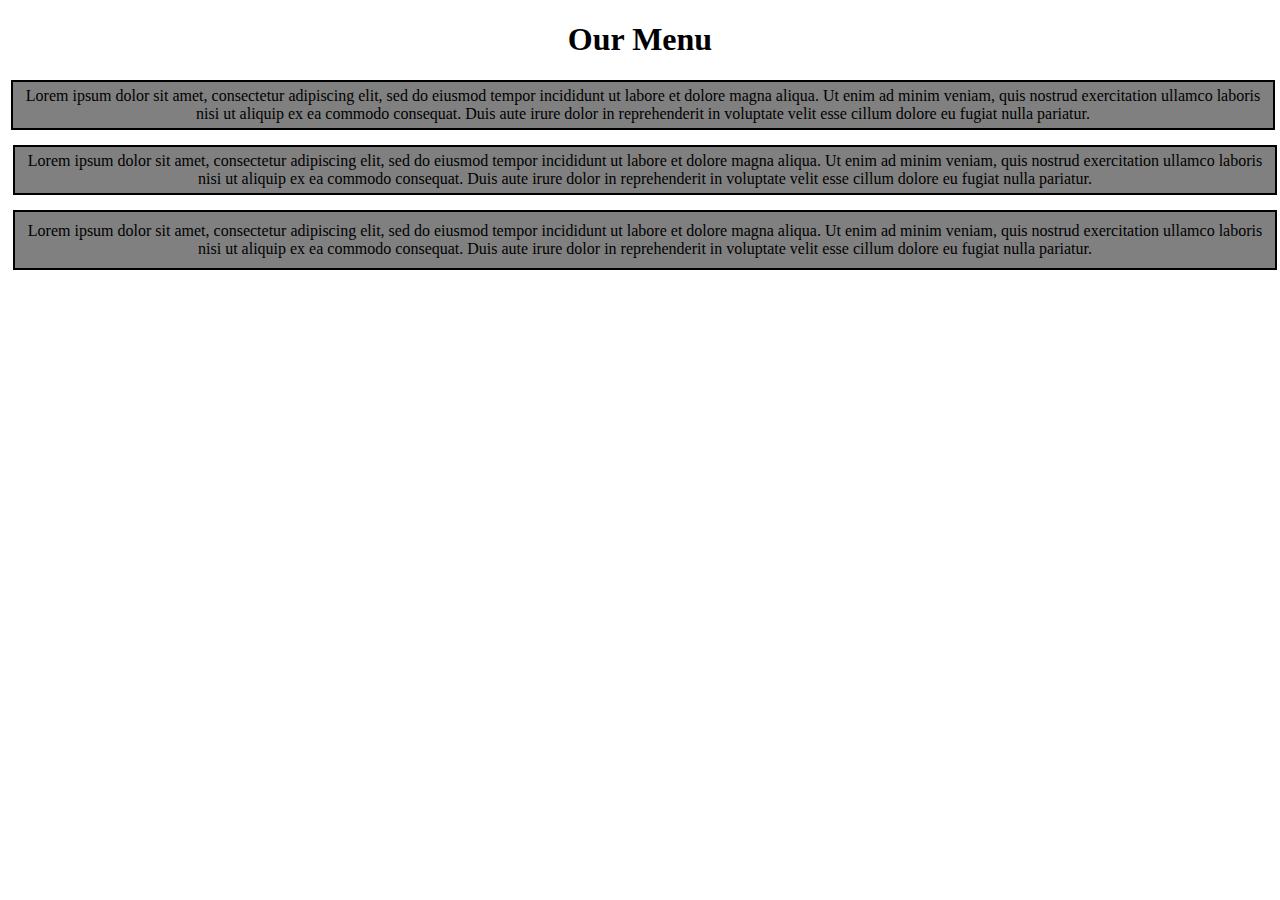
<file: index.html>
<!DOCTYPE html>
<html>
<head>
	<meta charset="utf-8">
	<title>Assignment Solution for Module 2</title>
	<link rel="stylesheet" type="text/css" href="./css/index.css">
</head>
<body>
	<h1>Our Menu</h1>
	<div>
		<p class="p1">
		Lorem ipsum dolor sit amet, consectetur adipiscing elit, sed do eiusmod tempor incididunt ut labore et dolore magna aliqua. Ut enim ad minim veniam, quis nostrud exercitation ullamco laboris nisi ut aliquip ex ea commodo consequat. Duis aute irure dolor in reprehenderit in voluptate velit esse cillum dolore eu fugiat nulla pariatur.</p>
        <p class="p2">Lorem ipsum dolor sit amet, consectetur adipiscing elit, sed do eiusmod tempor incididunt ut labore et dolore magna aliqua. Ut enim ad minim veniam, quis nostrud exercitation ullamco laboris nisi ut aliquip ex ea commodo consequat. Duis aute irure dolor in reprehenderit in voluptate velit esse cillum dolore eu fugiat nulla pariatur. </p>
        <p class="p3">Lorem ipsum dolor sit amet, consectetur adipiscing elit, sed do eiusmod tempor incididunt ut labore et dolore magna aliqua. Ut enim ad minim veniam, quis nostrud exercitation ullamco laboris nisi ut aliquip ex ea commodo consequat. Duis aute irure dolor in reprehenderit in voluptate velit esse cillum dolore eu fugiat nulla pariatur. </p>
	</div>
</body>
</html>
</file>
<file: css/index.css>
*{
	box-sizing: border-box;
}

div{
	background-color: white;

}
h1{
	text-align: center;
}

.p1{
	background-color: gray;
	margin: 10px 3px; 
	padding: 5px 0px;
}
.p2{
	background-color: gray;
	margin: 15px 5px;
	padding: 5px 10px;

}
.p3{
	background-color: gray;
	margin: 15px 5px;
	padding: 10px 10px;
}
p{
	position: relative;
    border: 2px solid black;
    text-align: center;
    width: 100%;
    
}
@media only screen (max-width: 992px){
      width:100%; 
}
@media only screen (min-width: 768px) and (max-width: 991px){
   width:75%
}
@media only screen (min-width: 767px){
 width:50%
}
</file>
